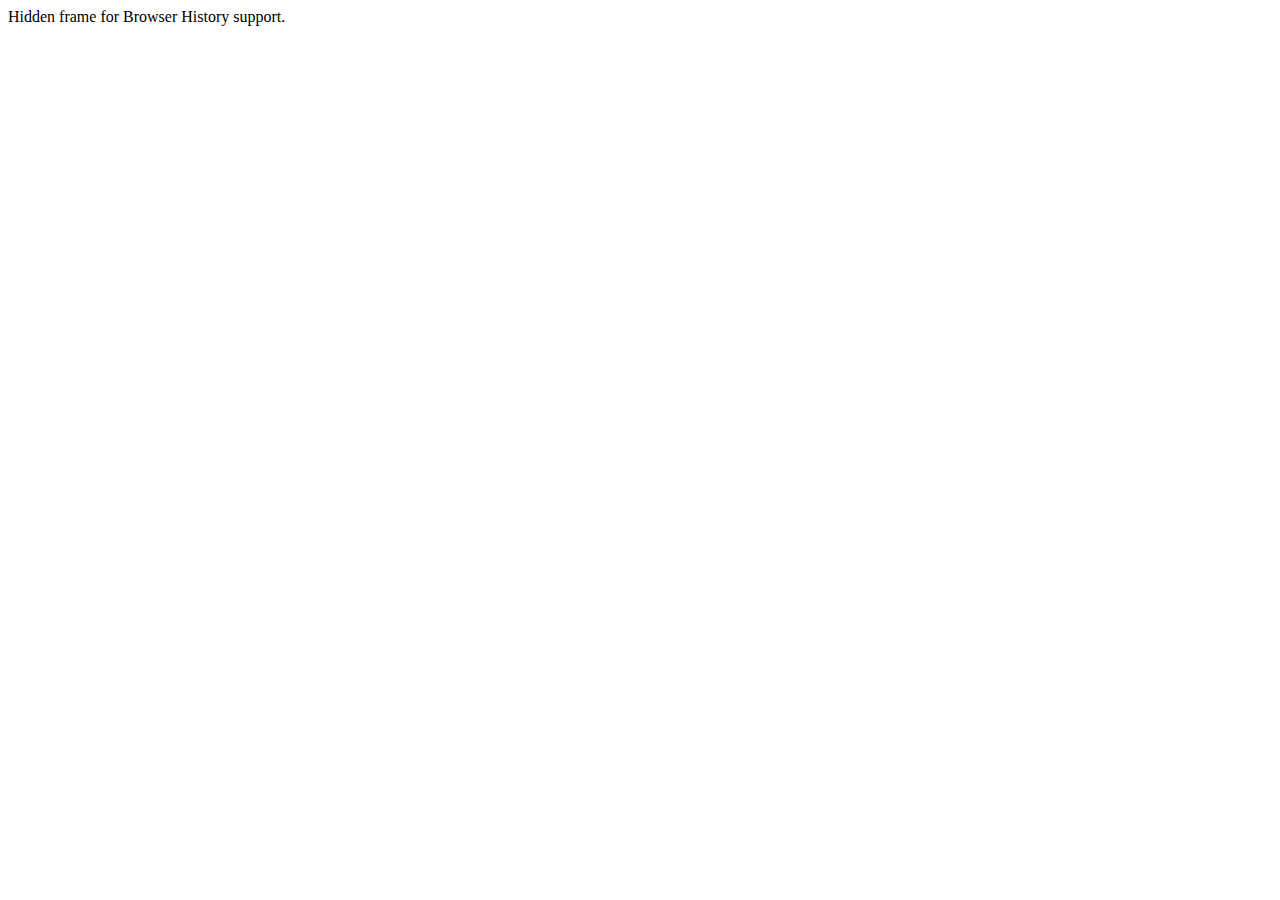
<file: zualoo-webapp/html-template/history/historyFrame.html>
<html>
    <head>
        <META HTTP-EQUIV="Pragma" CONTENT="no-cache"> 
        <META HTTP-EQUIV="Expires" CONTENT="-1"> 
    </head>
    <body>
    <script>
        function processUrl()
        {

            var pos = url.indexOf("?");
            url = pos != -1 ? url.substr(pos + 1) : "";
            if (!parent._ie_firstload) {
                parent.BrowserHistory.setBrowserURL(url);
                try {
                    parent.BrowserHistory.browserURLChange(url);
                } catch(e) { }
            } else {
                parent._ie_firstload = false;
            }
        }

        var url = document.location.href;
        processUrl();
        document.write(encodeURIComponent(url));
    </script>
    Hidden frame for Browser History support.
    </body>
</html>
</file>
